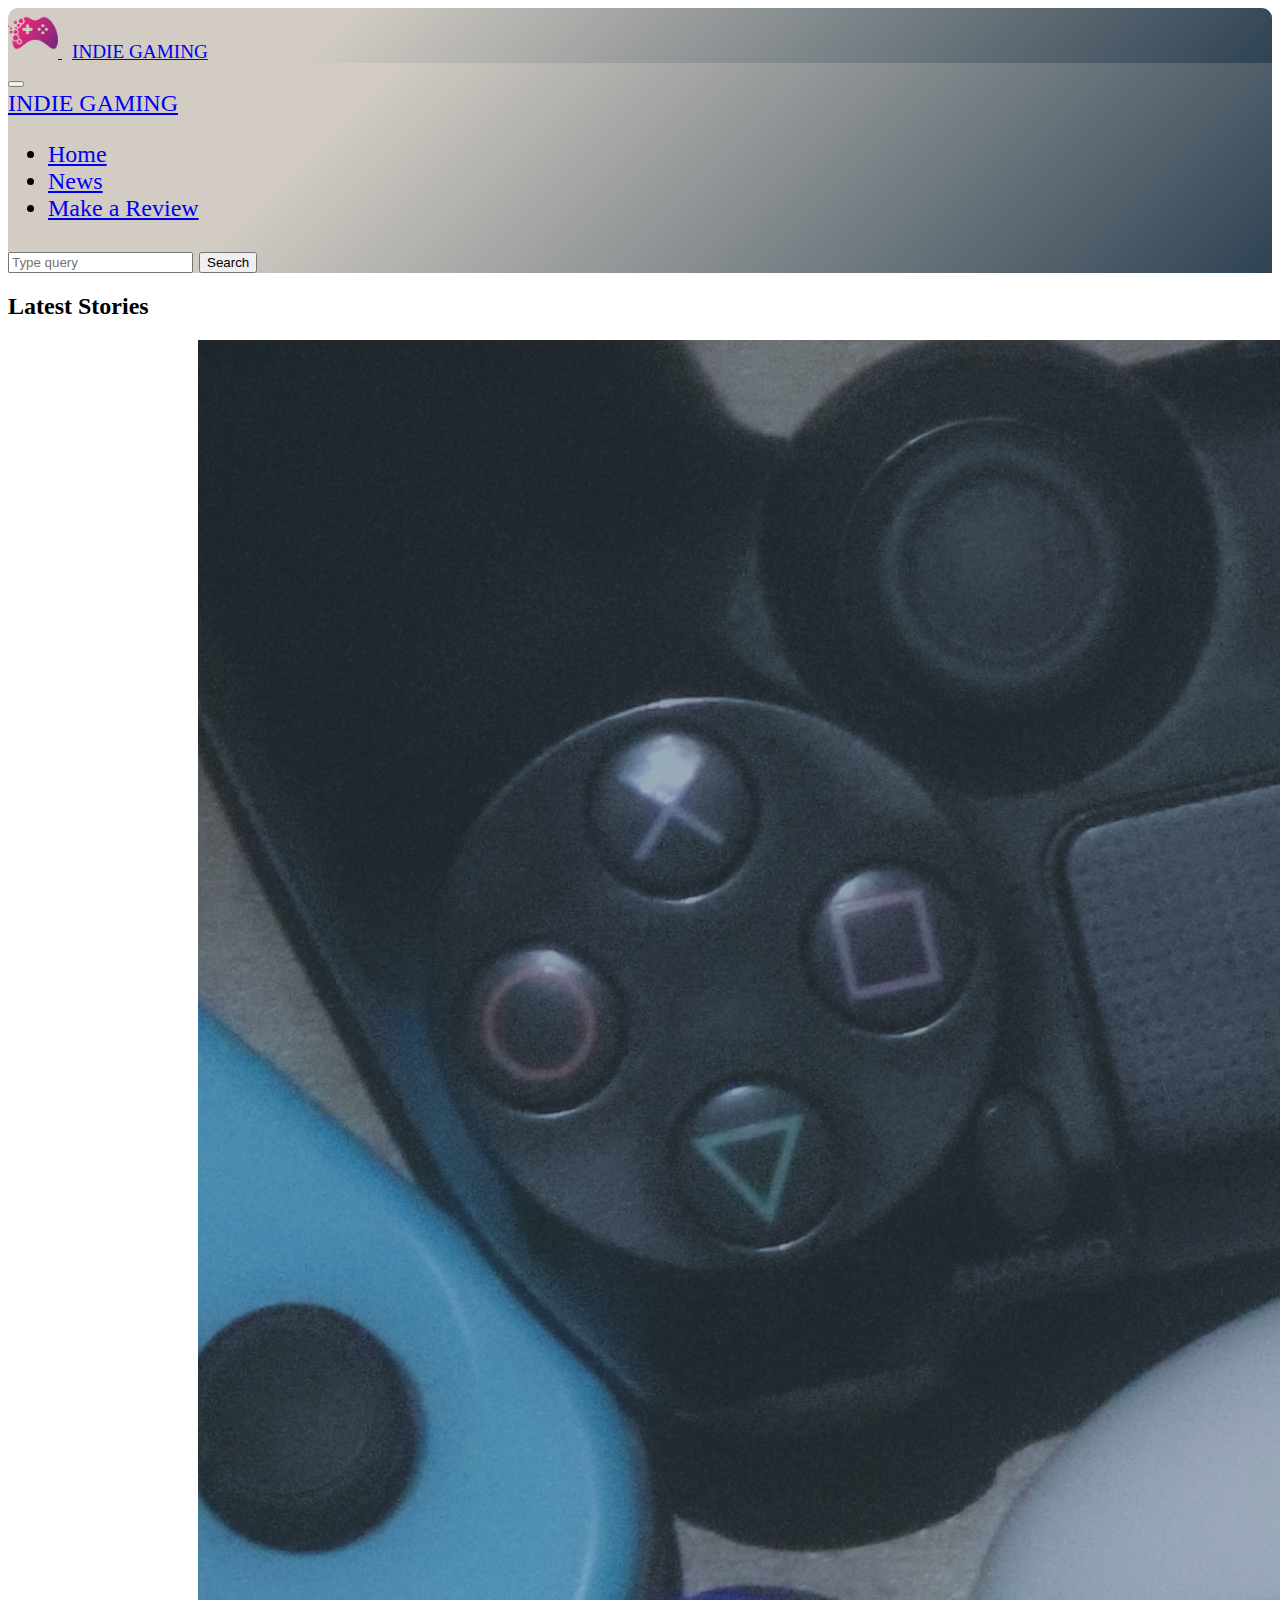
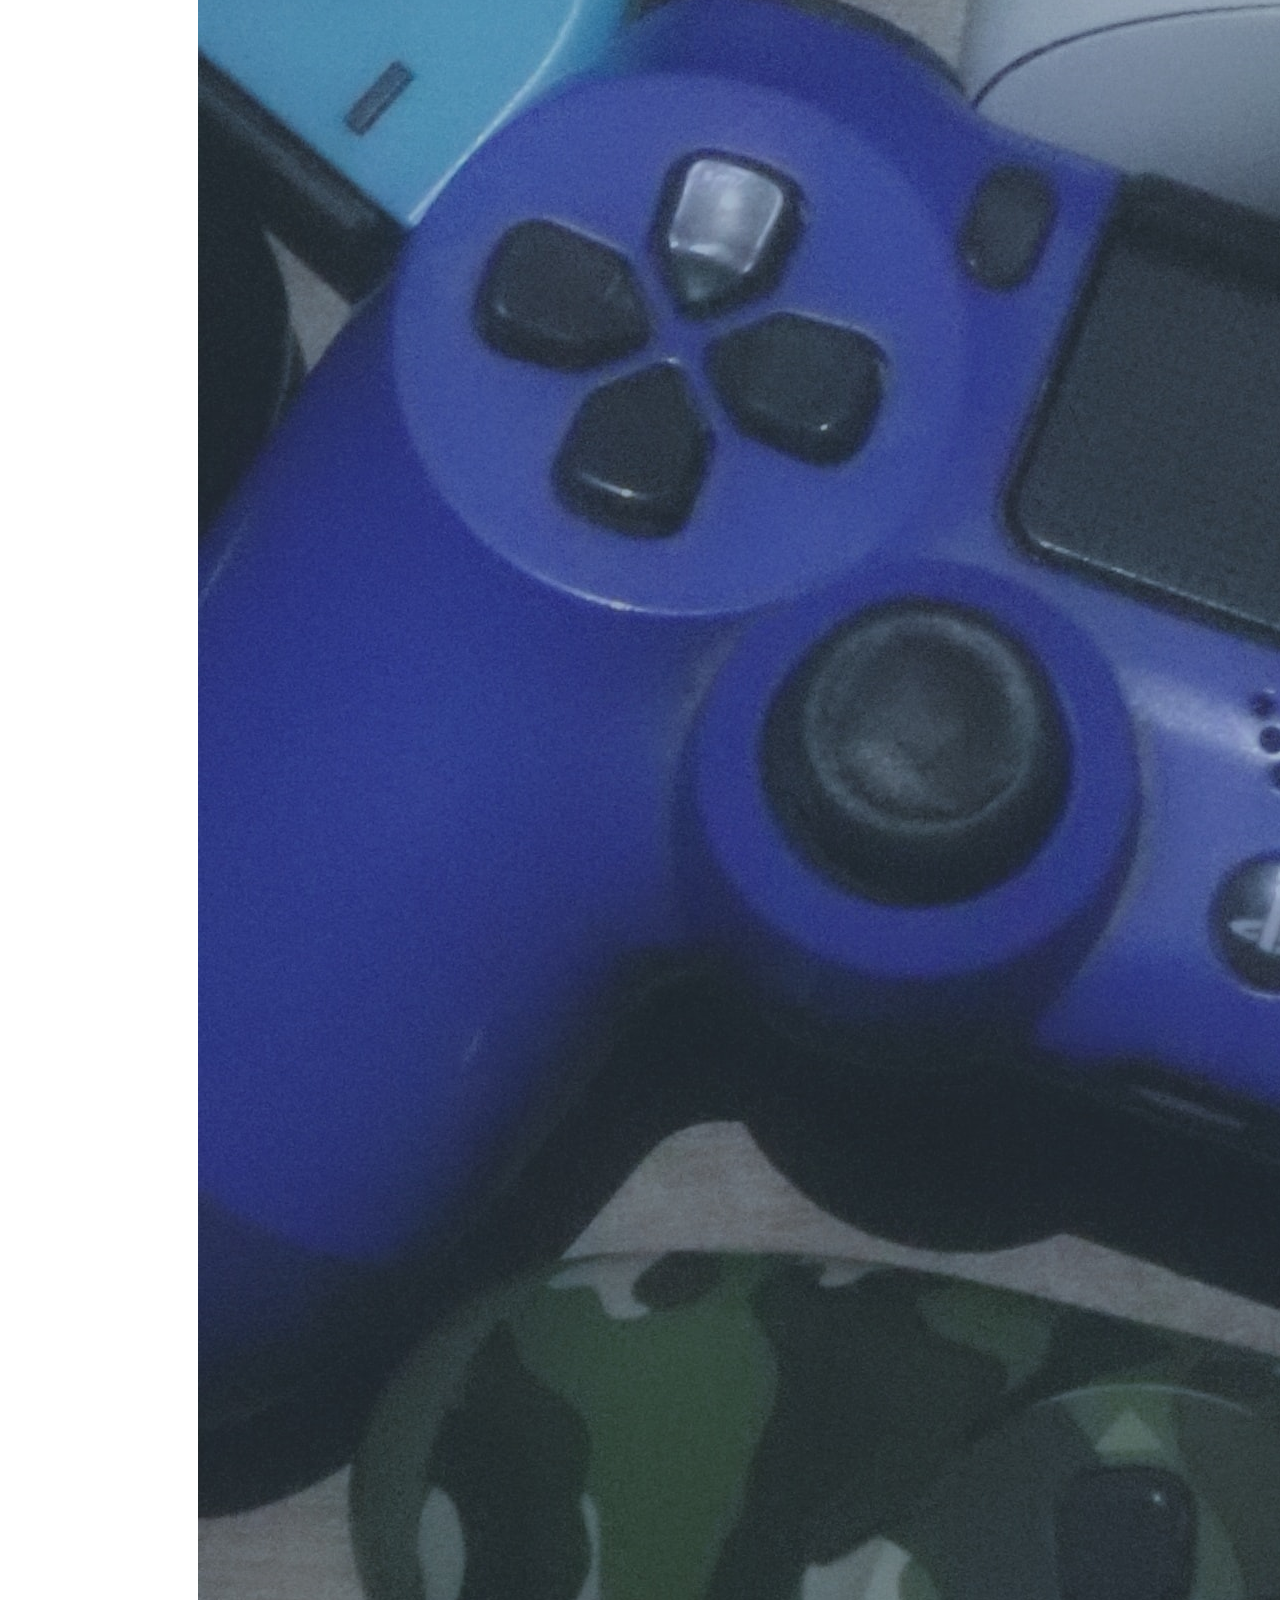
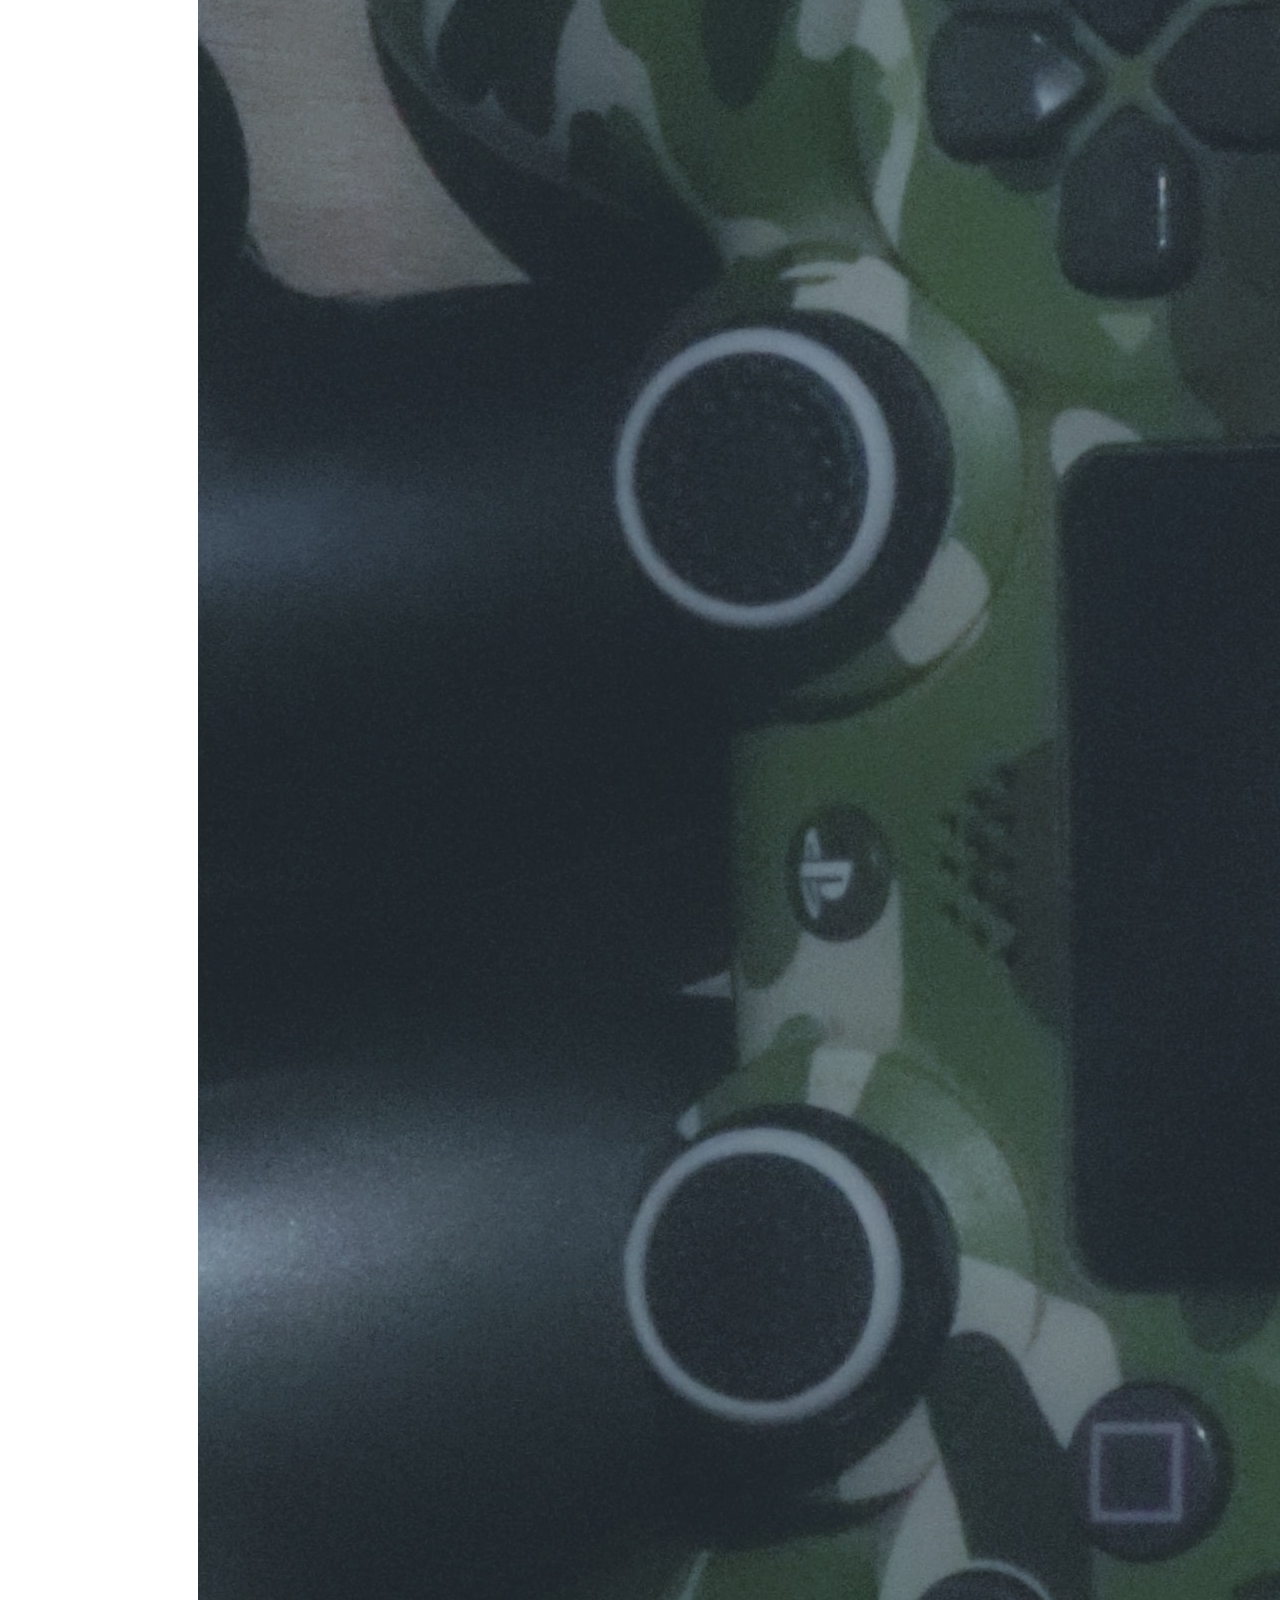
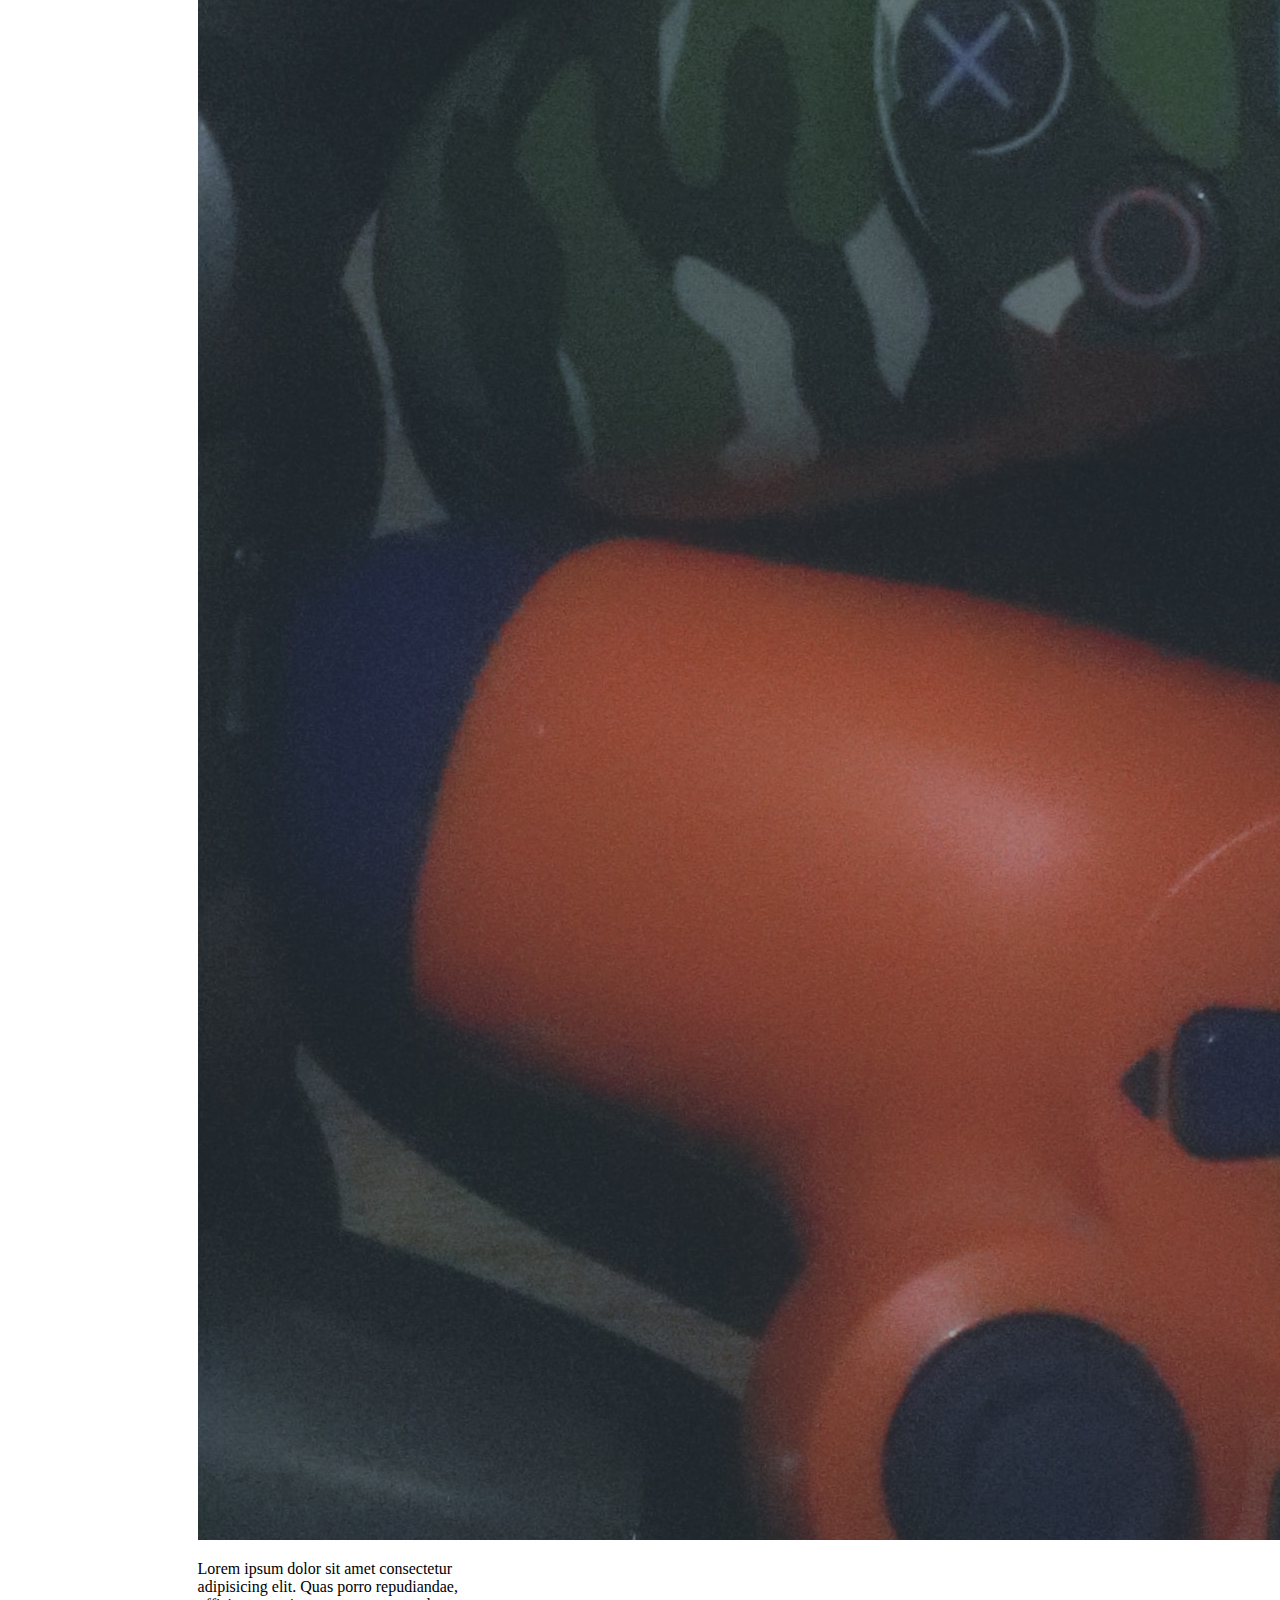
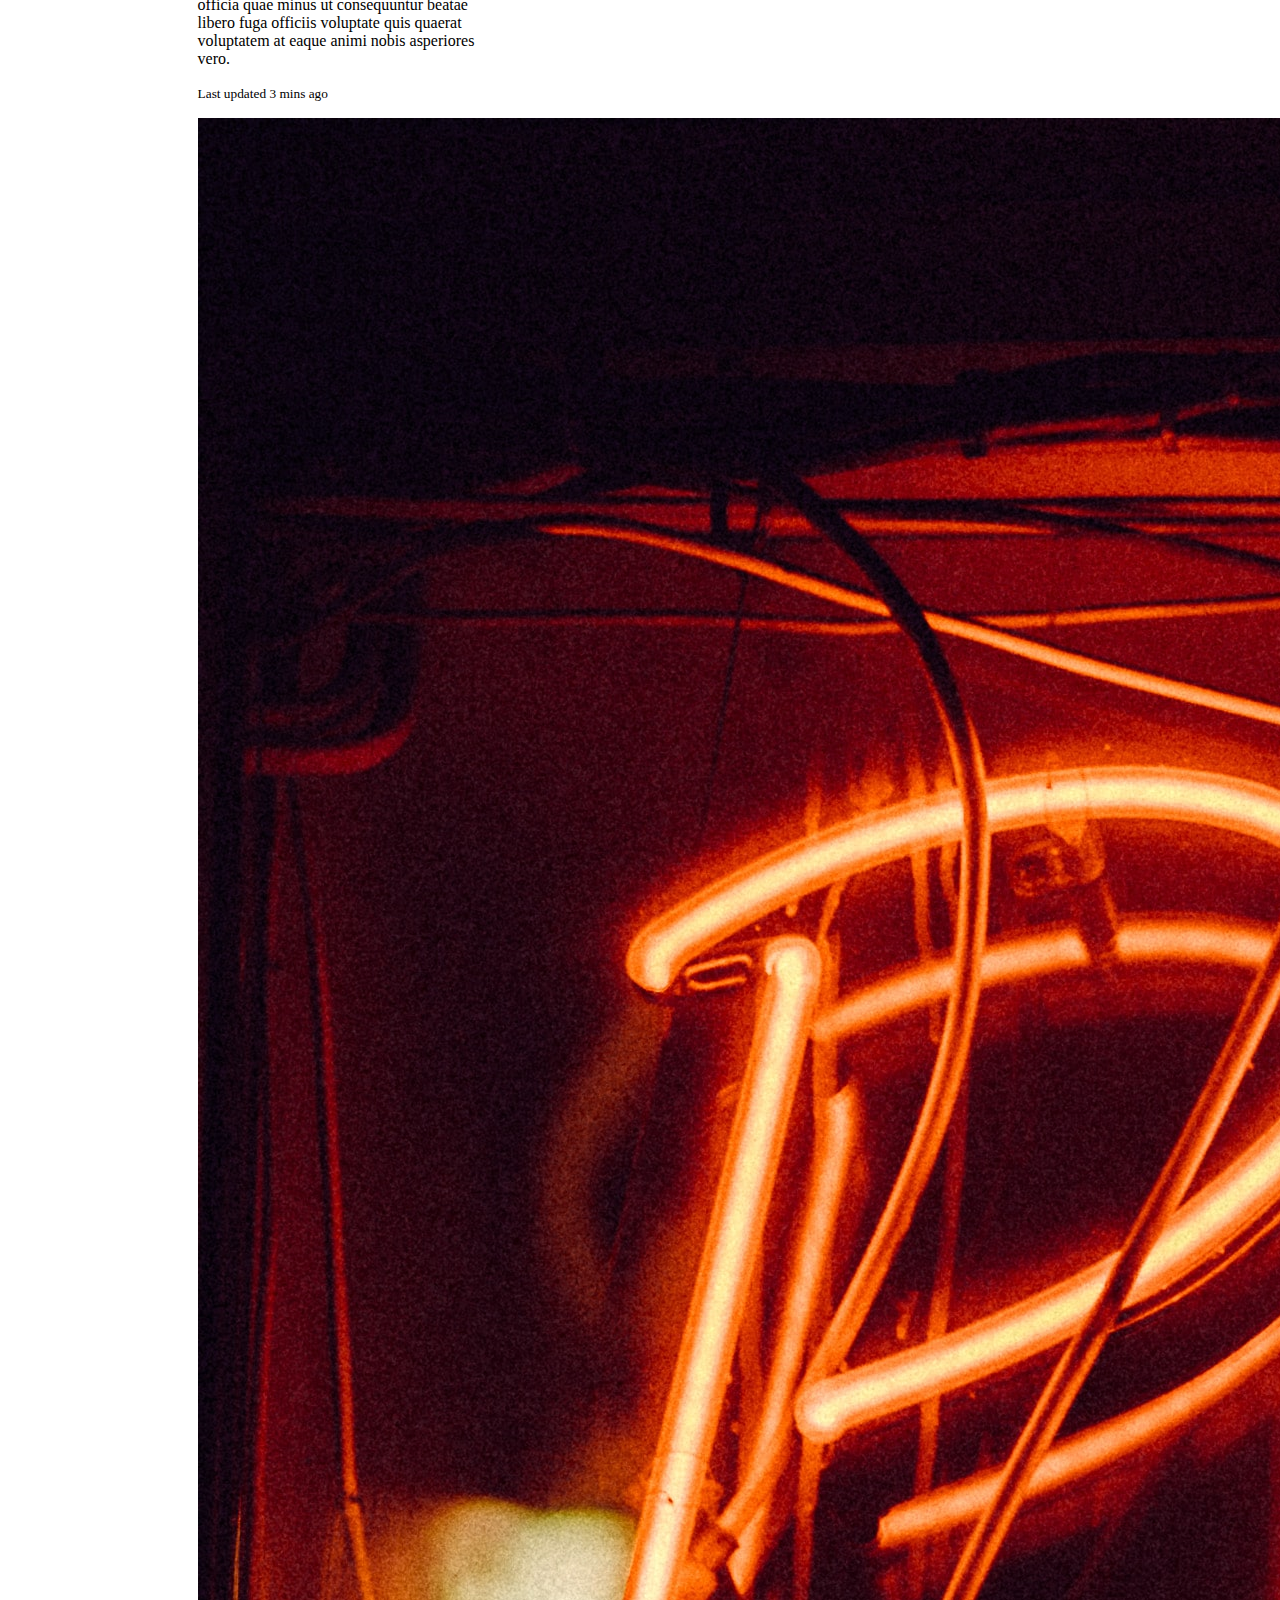
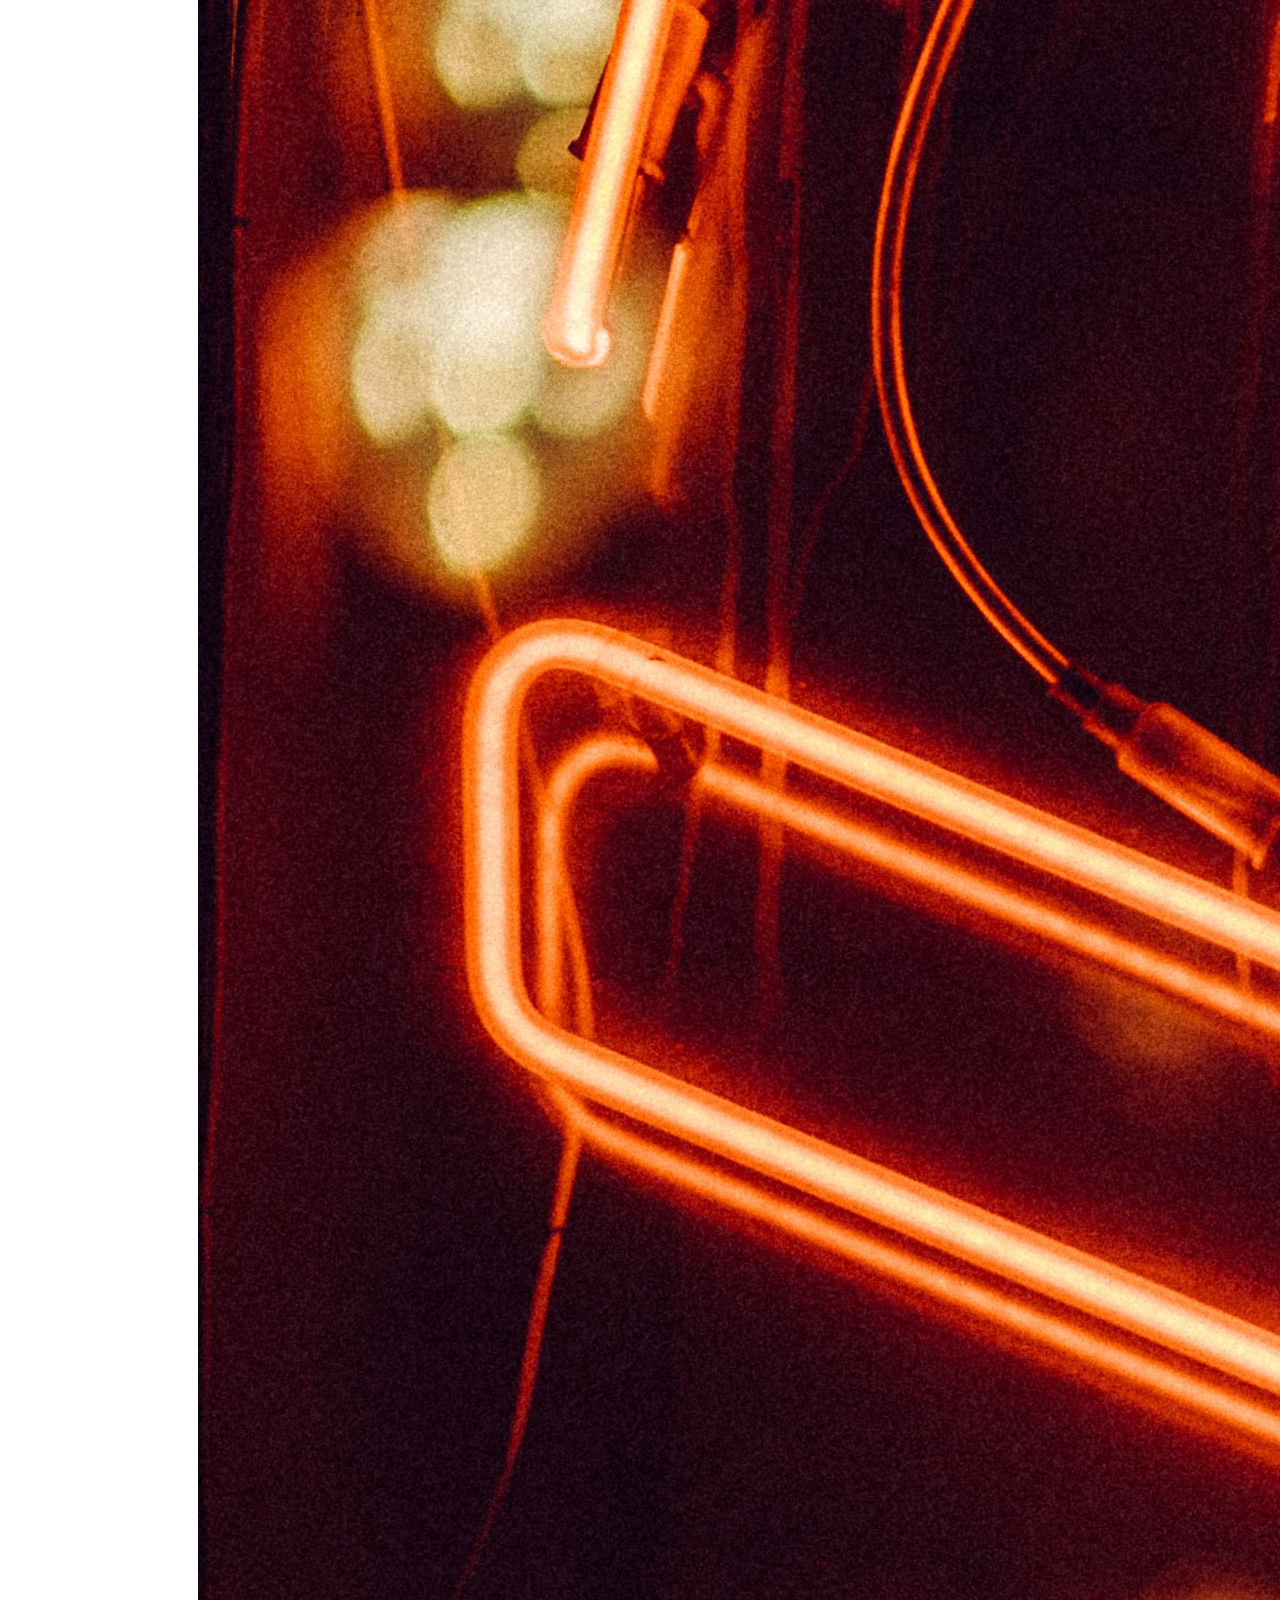
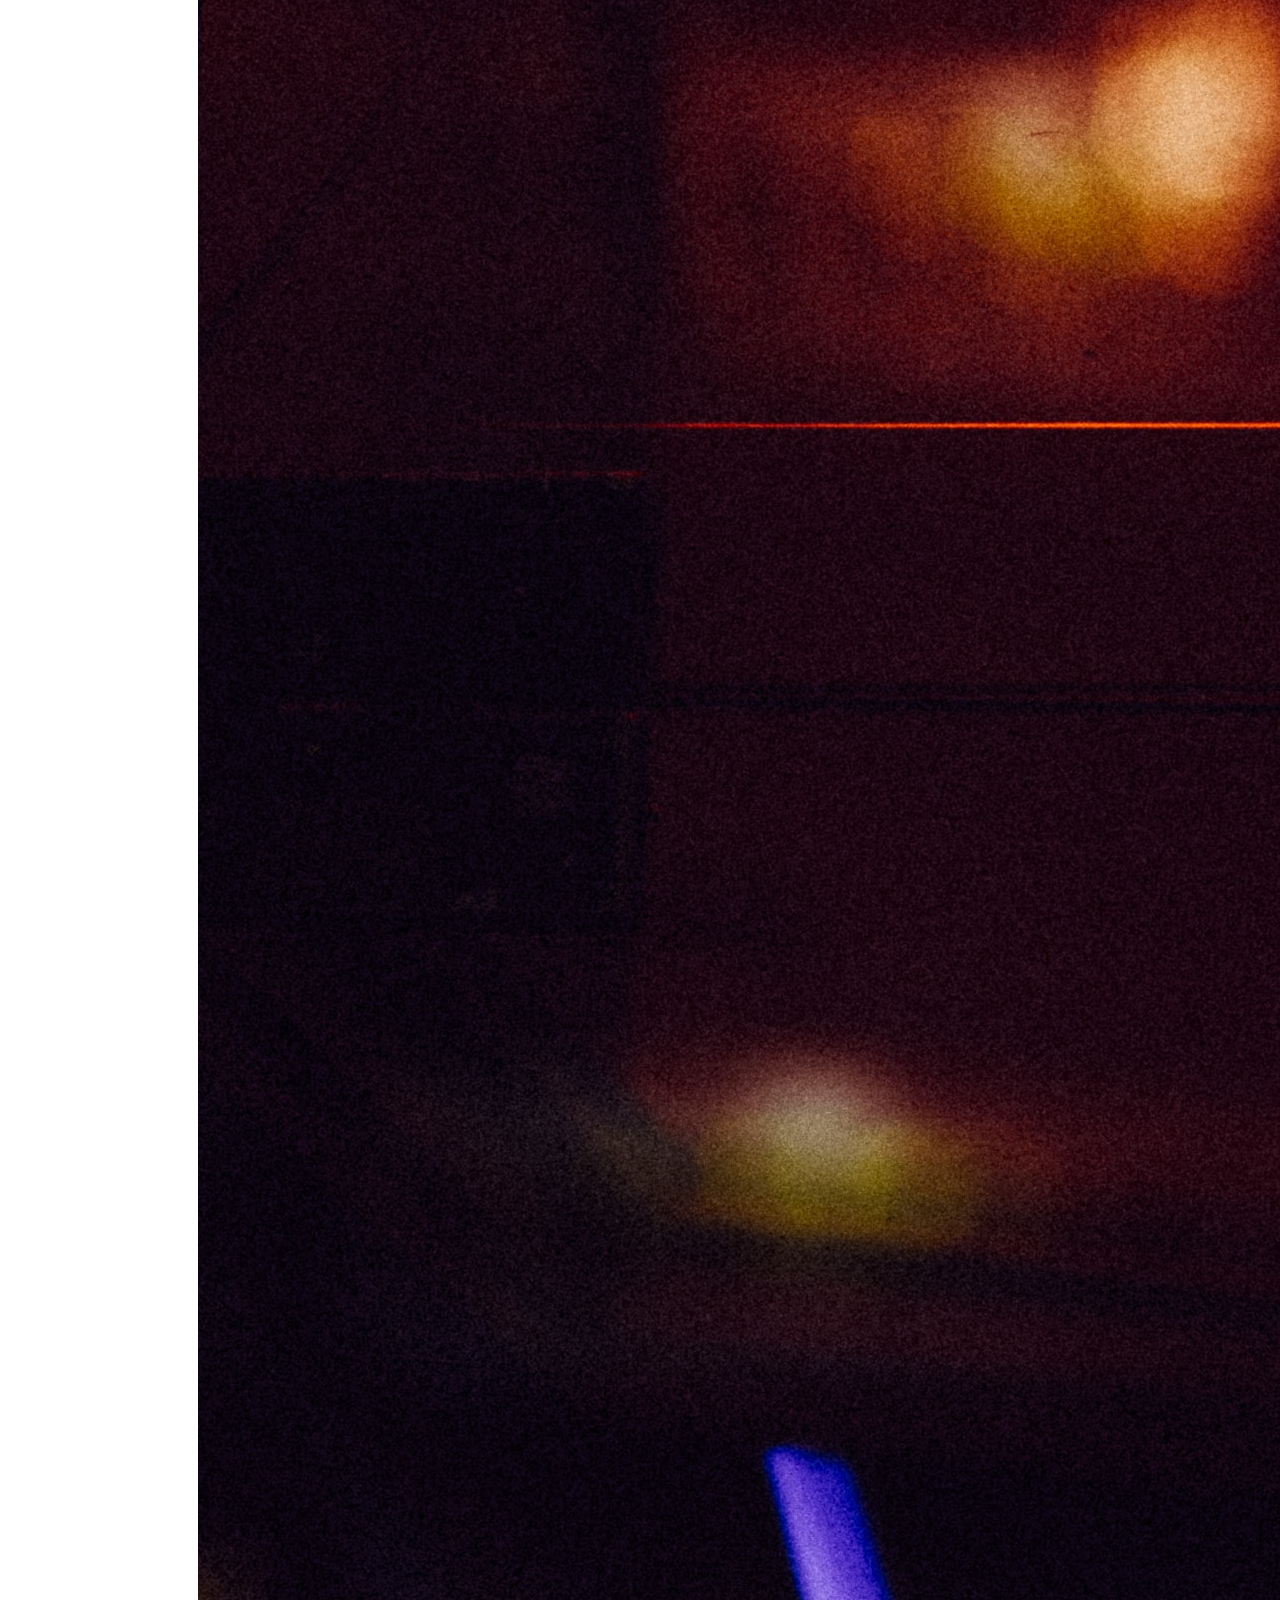
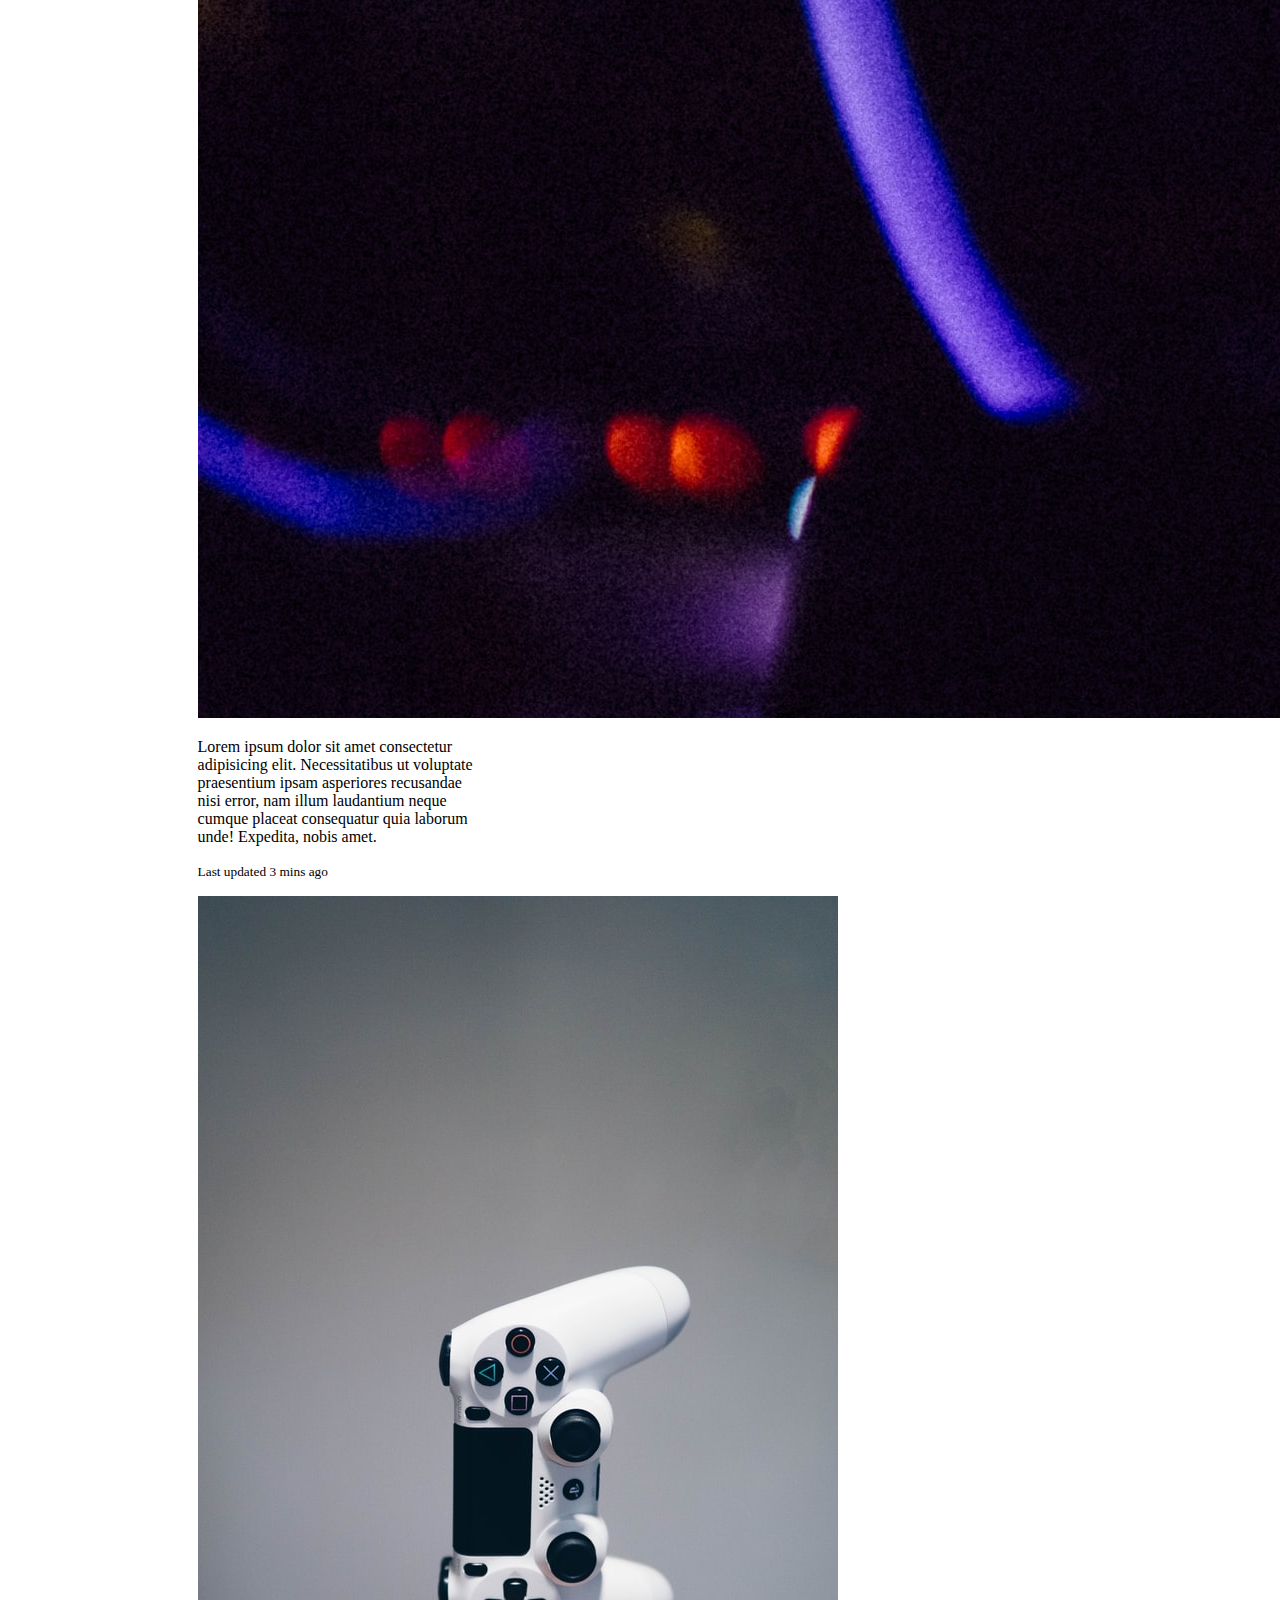
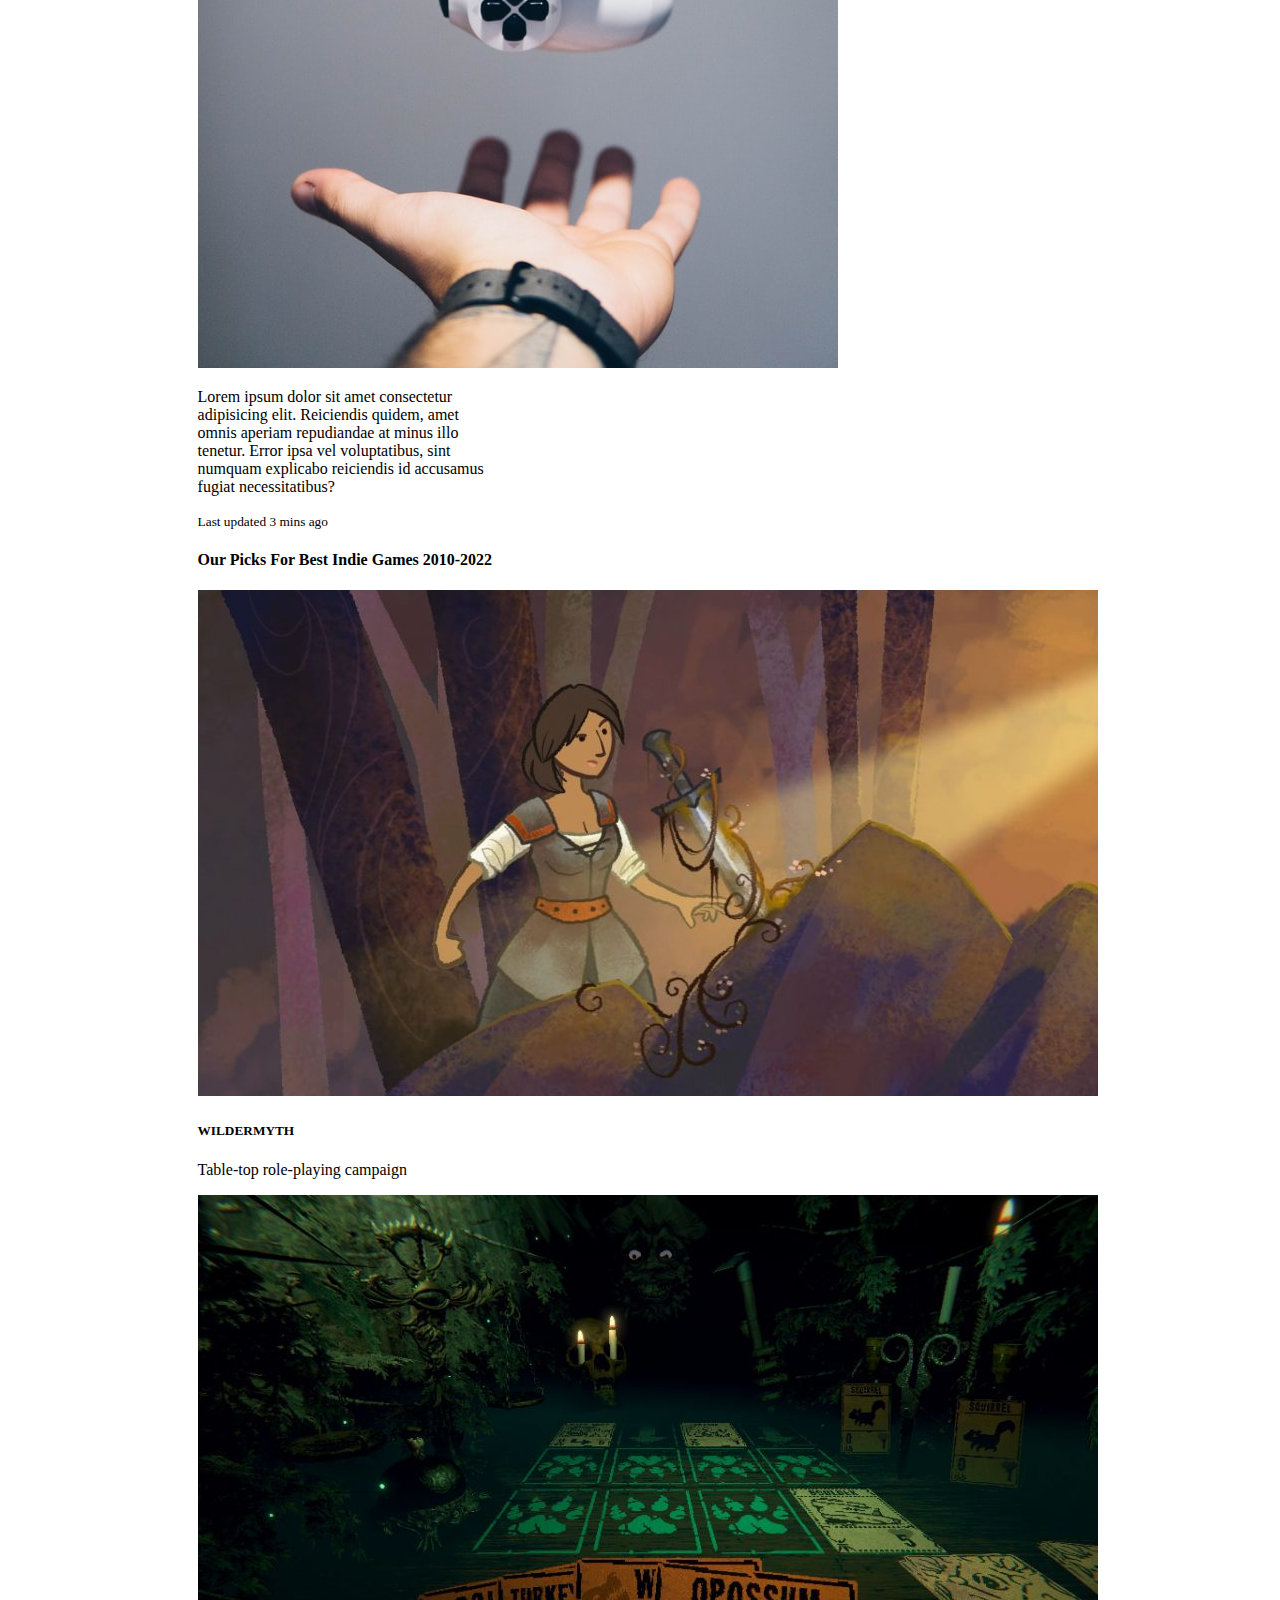
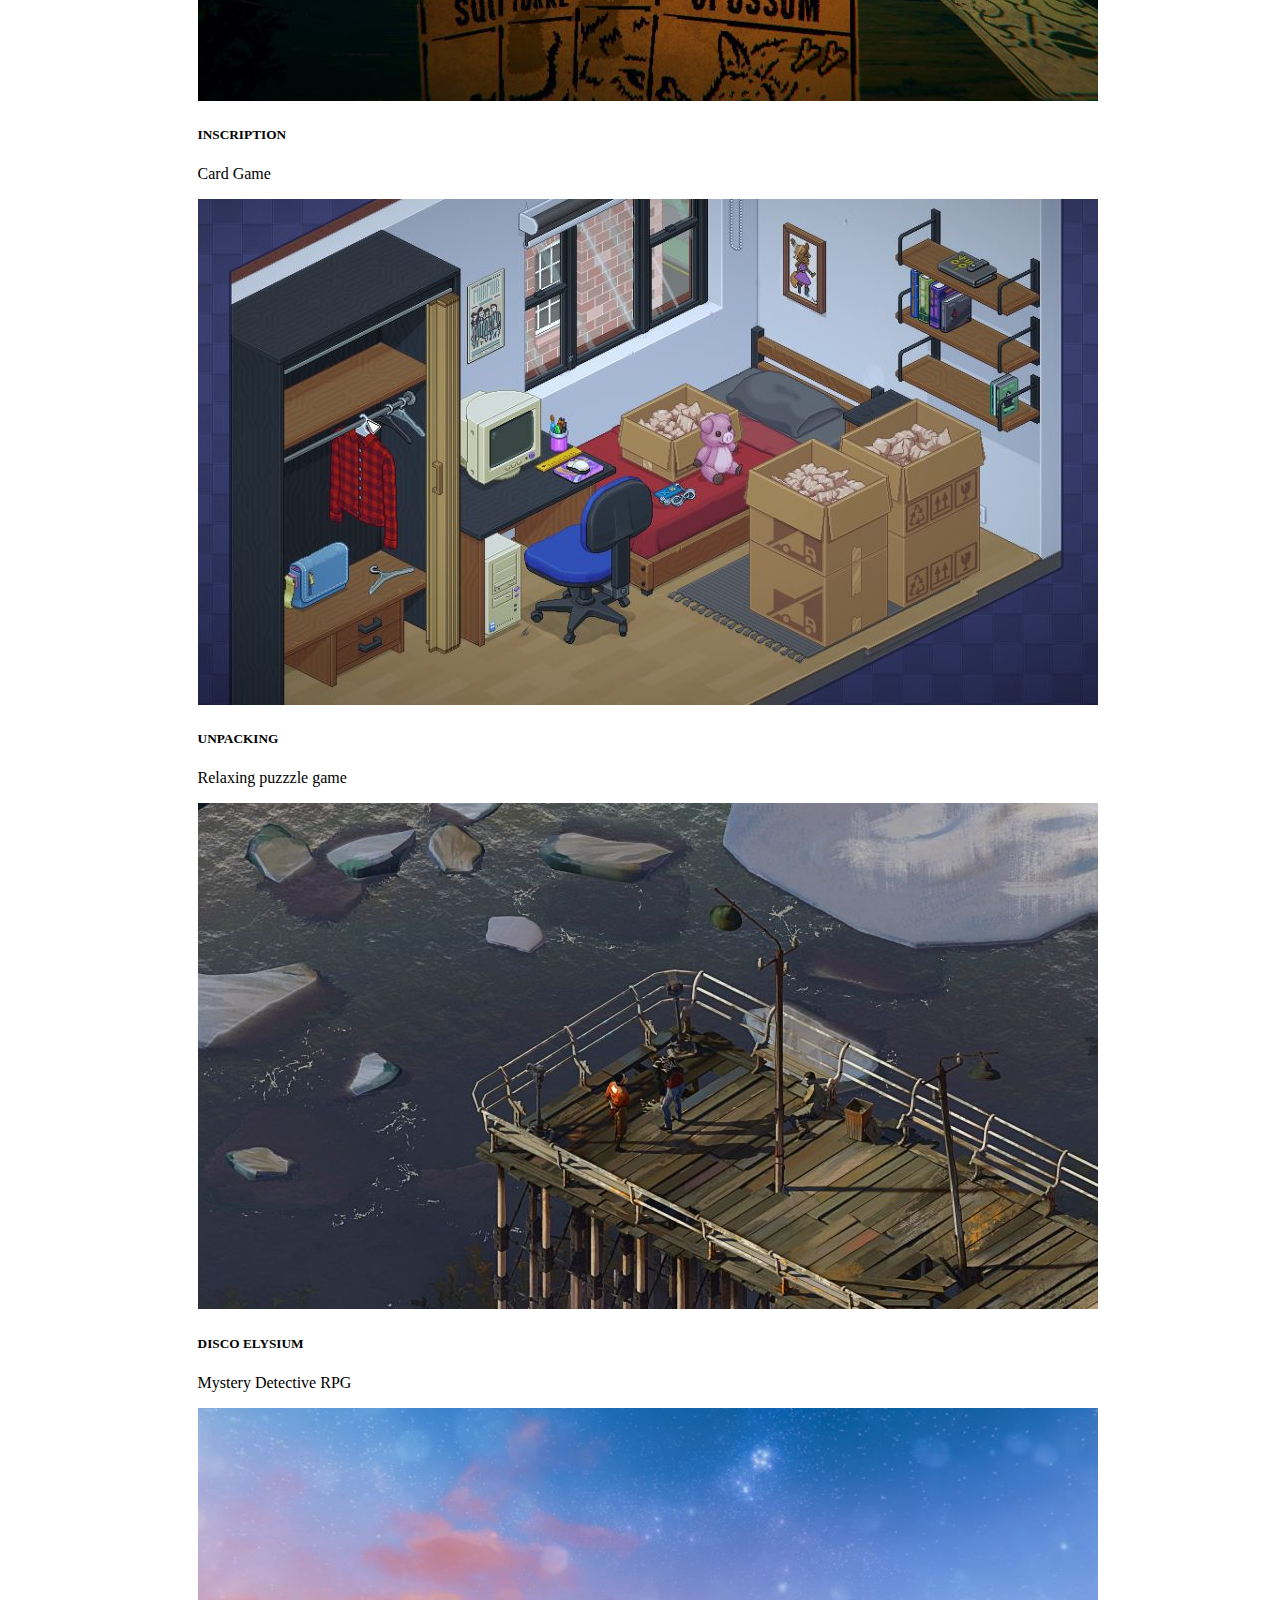
<file: index.html>
<!DOCTYPE html>
<html lang="en">
  <head>
    <meta charset="UTF-8" />
    <meta http-equiv="X-UA-Compatible" content="IE=edge" />
    <meta name="viewport" content="width=device-width, initial-scale=1.0" />
    <title>Blog page</title>
    <link
      href="https://cdn.jsdelivr.net/npm/bootstrap@5.2.0-beta1/dist/css/bootstrap.min.css"
      rel="stylesheet"
      integrity="sha384-0evHe/X+R7YkIZDRvuzKMRqM+OrBnVFBL6DOitfPri4tjfHxaWutUpFmBp4vmVor"
      crossorigin="anonymous"
    />
    <script
      src="https://cdn.jsdelivr.net/npm/bootstrap@5.2.0-beta1/dist/js/bootstrap.bundle.min.js"
      integrity="sha384-pprn3073KE6tl6bjs2QrFaJGz5/SUsLqktiwsUTF55Jfv3qYSDhgCecCxMW52nD2"
      crossorigin="anonymous"
    ></script>
    <link rel="stylesheet" href="custom.css" />
  </head>
  <body>
    <nav class="navbar bg-light colorGradient nav1">
      <div class="container-fluid">
        <a class="navbar-brand" href="#">
          <img
            src="img/logo.png"
            alt="game controller logo"
            width="50"
            height="50"
            class="d-inline-block align-text-top"
          />
          <span style="font-size: 120%; padding-left: 10px">INDIE GAMING</span>
        </a>
      </div>
    </nav>
    <!-- Navigation bar -->
    <nav
      class="navbar navbar-expand-lg navbar-light bg-light p-3 colorGradient"
    >
      <div class="container-fluid" style="font-size: 150%">
        <button
          class="navbar-toggler"
          type="button"
          data-mdb-toggle="collapse"
          data-mdb-target="#navbarTogglerDemo01"
          aria-controls="navbarTogglerDemo01"
          aria-expanded="false"
          aria-label="Toggle navigation"
        >
          <i class="fas fa-bars"></i>
        </button>
        <div class="collapse navbar-collapse" id="navbarTogglerDemo01">
          <a class="navbar-brand" href="#">INDIE GAMING</a>
          <ul class="navbar-nav me-auto mb-2 mb-lg-0">
            <li class="nav-item">
              <a class="nav-link active" aria-current="page" href="#">Home</a>
            </li>
            <li class="nav-item">
              <a class="nav-link" href="#">News</a>
            </li>
            <li class="nav-item">
              <a class="nav-link" href="review.html">Make a Review</a>
            </li>
          </ul>
          <form class="d-flex input-group w-auto">
            <input
              type="search"
              class="form-control"
              placeholder="Type query"
              aria-label="Search"
            />
            <button
              class="btn btn-outline-primary"
              type="button"
              data-mdb-ripple-color="dark"
            >
              Search
            </button>
          </form>
        </div>
      </div>
    </nav>
    <!-- /Navigation bar -->

    <h2 class="text-center">Latest Stories</h2>
    <div id="jello">
      <div class="container">
        <div class="row">
          <div class="col-sm">
            <div class="card" style="width: 18rem">
              <img src="img/1st.jpg" class="card-img-top" alt="..." />
              <div class="card-body">
                <p class="card-text">
                  Lorem ipsum dolor sit amet consectetur adipisicing elit. Quas
                  porro repudiandae, officia quae minus ut consequuntur beatae
                  libero fuga officiis voluptate quis quaerat voluptatem at
                  eaque animi nobis asperiores vero.
                </p>
                <p class="card-text">
                  <small class="text-muted">Last updated 3 mins ago</small>
                </p>
              </div>
            </div>
          </div>
          <div class="col-sm">
            <div class="card" style="width: 18rem">
              <img src="img/2nd.jpg" class="card-img-top" alt="..." />
              <div class="card-body">
                <p class="card-text">
                  Lorem ipsum dolor sit amet consectetur adipisicing elit.
                  Necessitatibus ut voluptate praesentium ipsam asperiores
                  recusandae nisi error, nam illum laudantium neque cumque
                  placeat consequatur quia laborum unde! Expedita, nobis amet.
                </p>
                <p class="card-text">
                  <small class="text-muted">Last updated 3 mins ago</small>
                </p>
              </div>
            </div>
          </div>
          <div class="col-sm">
            <div class="card" style="width: 18rem">
              <img src="img/3rd.jpg" class="card-img-top" alt="..." />
              <div class="card-body">
                <p class="card-text">
                  Lorem ipsum dolor sit amet consectetur adipisicing elit.
                  Reiciendis quidem, amet omnis aperiam repudiandae at minus
                  illo tenetur. Error ipsa vel voluptatibus, sint numquam
                  explicabo reiciendis id accusamus fugiat necessitatibus?
                </p>
                <p class="card-text">
                  <small class="text-muted">Last updated 3 mins ago</small>
                </p>
              </div>
            </div>
          </div>
        </div>
      </div>

      <!-- /awards -->
      <h4 class="text-center display-4 pt-5">
        Our Picks For Best Indie Games 2010-2022
      </h4>
      <div class="row row-cols-1 row-cols-md-3 g-4">
        <div class="col-lg-3">
          <div class="card">
            <img
              src="img/indie1.jpg"
              class="card-img-top"
              alt="WILDERMYTH img"
            />
            <div class="card-body">
              <h5 class="card-title"><strong>WILDERMYTH</strong></h5>
              <p class="card-text">Table-top role-playing campaign</p>
            </div>
          </div>
        </div>
        <div class="col-lg-3">
          <div class="card">
            <img
              src="img/indie2.jpg"
              class="card-img-top"
              alt="INSCRIPTION img"
            />
            <div class="card-body">
              <h5 class="card-title"><strong>INSCRIPTION</strong></h5>
              <p class="card-text">Card Game</p>
            </div>
          </div>
        </div>
        <div class="col-lg-3">
          <div class="card">
            <img
              src="img/indie3.jpg"
              class="card-img-top"
              alt="UNPACKING img"
            />
            <div class="card-body">
              <h5 class="card-title"><strong>UNPACKING</strong></h5>
              <p class="card-text">Relaxing puzzzle game</p>
            </div>
          </div>
        </div>
        <div class="col-lg-3">
          <div class="card">
            <img
              src="img/indie4.jpg"
              class="card-img-top"
              alt="DISCO ELYSIUM img"
            />
            <div class="card-body">
              <h5 class="card-title"><strong>DISCO ELYSIUM</strong></h5>
              <p class="card-text">Mystery Detective RPG</p>
            </div>
          </div>
        </div>
        <div class="col-lg-3">
          <div class="card">
            <img src="img/indie5.jpg" class="card-img-top" alt="VALHEIM img" />
            <div class="card-body">
              <h5 class="card-title"><strong>VALHEIM</strong></h5>
              <p class="card-text">Surcival Co-op game</p>
            </div>
          </div>
        </div>
        <div class="col-lg-3">
          <div class="card">
            <img
              src="img/indie6.jpg"
              class="card-img-top"
              alt="DEATH'S DOOR img"
            />
            <div class="card-body">
              <h5 class="card-title"><strong>DEATH'S DOOR</strong></h5>
              <p class="card-text">Action Adventure Game</p>
            </div>
          </div>
        </div>
        <div class="col-lg-3">
          <div class="card">
            <img src="img/indie7.jpg" class="card-img-top" alt="AMONG US img" />
            <div class="card-body">
              <h5 class="card-title"><strong>AMONG US</strong></h5>
              <p class="card-text">Mystery Multiplayer Game</p>
            </div>
          </div>
        </div>
        <div class="col-lg-3">
          <div class="card">
            <img src="img/indie8.jpg" class="card-img-top" alt="HADES img" />
            <div class="card-body">
              <h5 class="card-title"><strong>HADES</strong></h5>
              <p class="card-text">Multiplayer Action RPG</p>
            </div>
          </div>
        </div>
      </div>
      <!-- /awards -->
    </div>
    <!-- footer -->
    <footer class="colorGradient">
      <p class="text-center">&copy;Indie Gaming 2022</p>
    </footer>
    <!-- /footer -->
  </body>
</html>
</file>
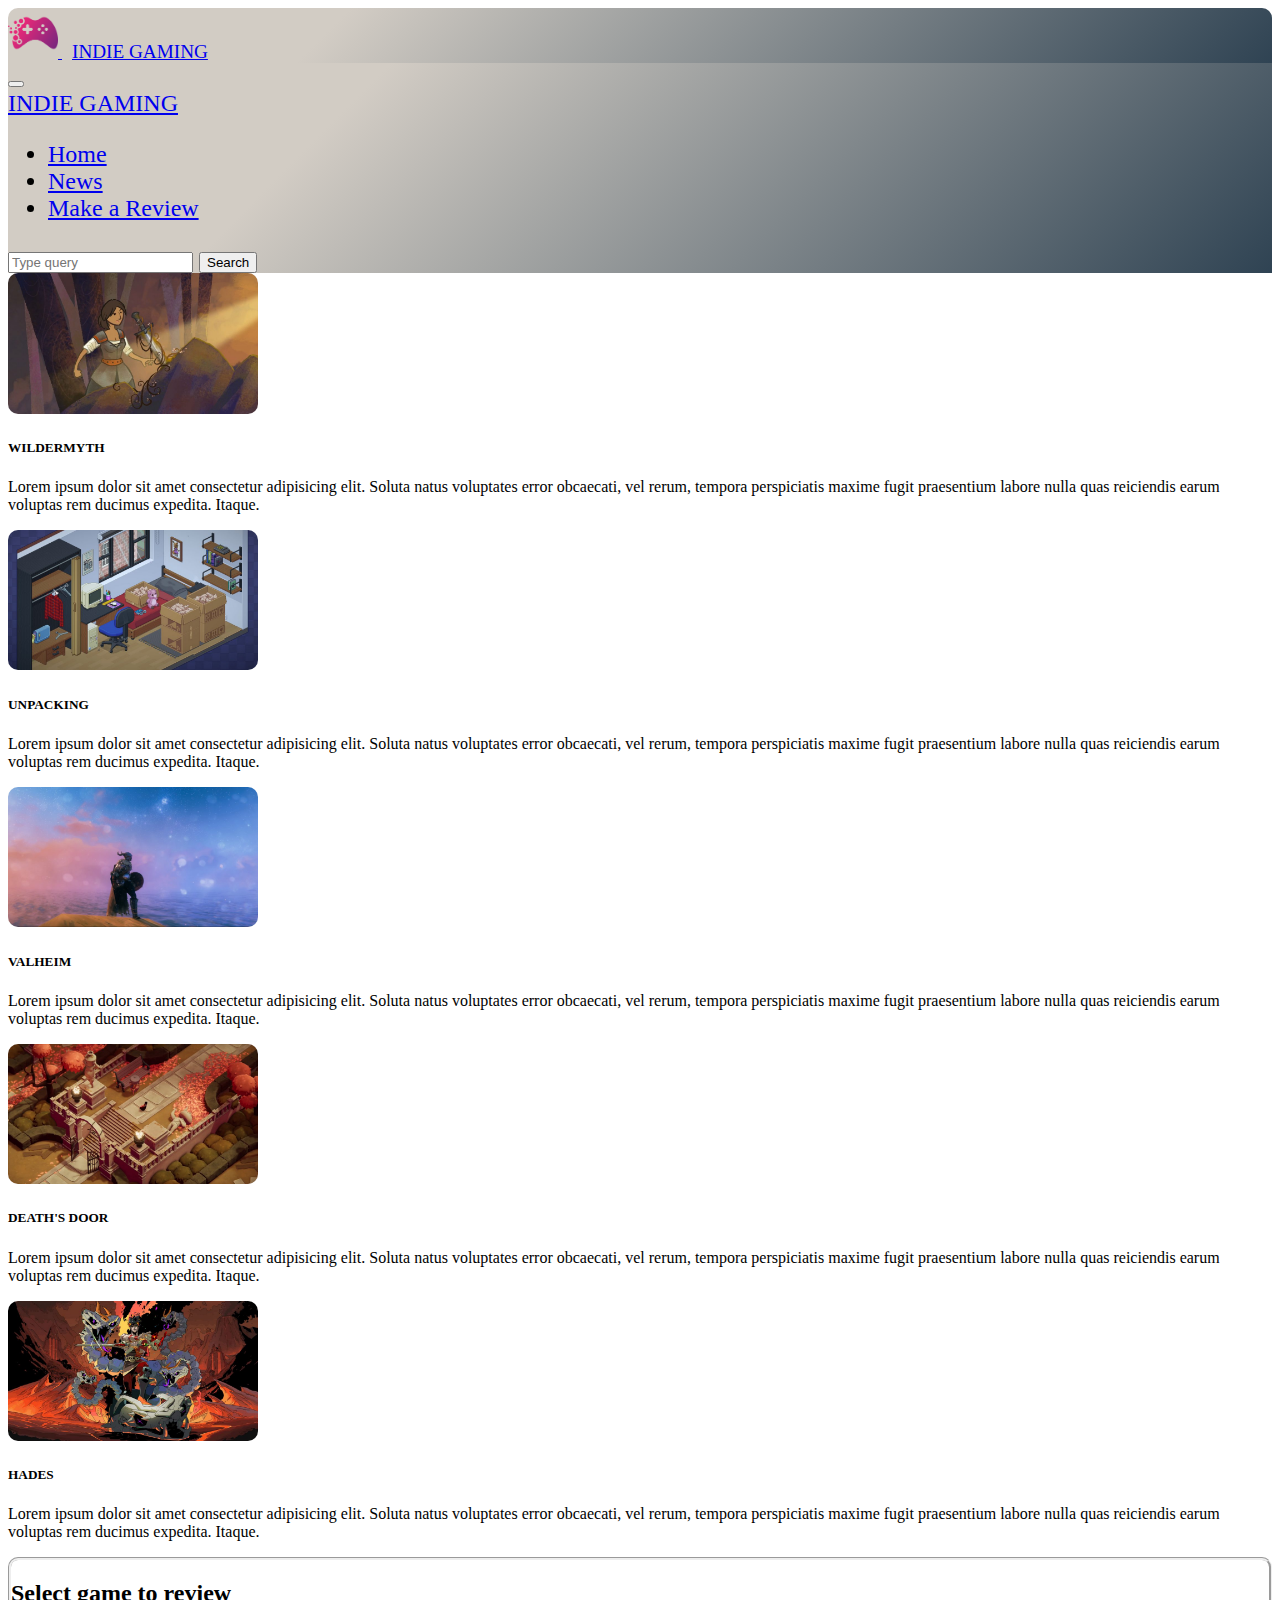
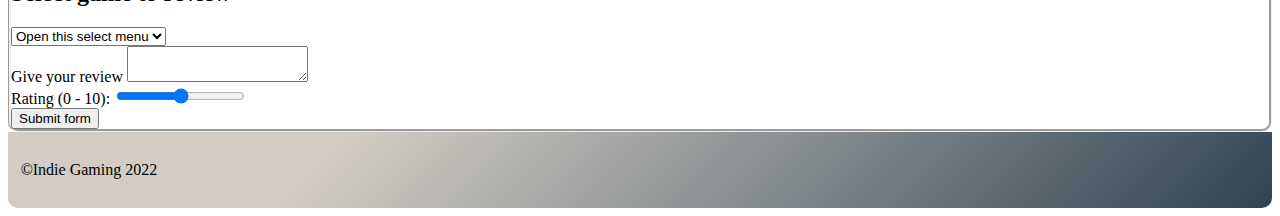
<file: review.html>
<!DOCTYPE html>
<html lang="en">
  <head>
    <meta charset="UTF-8" />
    <meta http-equiv="X-UA-Compatible" content="IE=edge" />
    <meta name="viewport" content="width=device-width, initial-scale=1.0" />
    <title>Review</title>
    <link
      href="https://cdn.jsdelivr.net/npm/bootstrap@5.2.0-beta1/dist/css/bootstrap.min.css"
      rel="stylesheet"
      integrity="sha384-0evHe/X+R7YkIZDRvuzKMRqM+OrBnVFBL6DOitfPri4tjfHxaWutUpFmBp4vmVor"
      crossorigin="anonymous"
    />
    <script
      src="https://cdn.jsdelivr.net/npm/bootstrap@5.2.0-beta1/dist/js/bootstrap.bundle.min.js"
      integrity="sha384-pprn3073KE6tl6bjs2QrFaJGz5/SUsLqktiwsUTF55Jfv3qYSDhgCecCxMW52nD2"
      crossorigin="anonymous"
    ></script>
    <link rel="stylesheet" href="custom.css" />
  </head>
  <body>
    <nav class="navbar bg-light colorGradient nav1">
      <div class="container-fluid">
        <a class="navbar-brand" href="#">
          <img
            src="img/logo.png"
            alt="game controller logo"
            width="50"
            height="50"
            class="d-inline-block align-text-top"
          />
          <span style="font-size: 120%; padding-left: 10px">INDIE GAMING</span>
        </a>
      </div>
    </nav>
    <!-- Navigation bar -->
    <nav
      class="navbar navbar-expand-lg navbar-light bg-light p-3 colorGradient"
    >
      <div class="container-fluid" style="font-size: 150%">
        <button
          class="navbar-toggler"
          type="button"
          data-mdb-toggle="collapse"
          data-mdb-target="#navbarTogglerDemo01"
          aria-controls="navbarTogglerDemo01"
          aria-expanded="false"
          aria-label="Toggle navigation"
        >
          <i class="fas fa-bars"></i>
        </button>
        <div class="collapse navbar-collapse" id="navbarTogglerDemo01">
          <a class="navbar-brand" href="#">INDIE GAMING</a>
          <ul class="navbar-nav me-auto mb-2 mb-lg-0">
            <li class="nav-item">
              <a class="nav-link" aria-current="page" href="index.html">Home</a>
            </li>
            <li class="nav-item">
              <a class="nav-link" href="index.html#jello">News</a>
            </li>
            <li class="nav-item">
              <a class="nav-link active" href="#">Make a Review</a>
            </li>
          </ul>
          <form class="d-flex input-group w-auto">
            <input
              type="search"
              class="form-control"
              placeholder="Type query"
              aria-label="Search"
            />
            <button
              class="btn btn-outline-primary"
              type="button"
              data-mdb-ripple-color="dark"
            >
              Search
            </button>
          </form>
        </div>
      </div>
    </nav>
    <!-- /Navigation bar -->

    <div class="container mt-5">
      <div class="row">
        <div class="vstack gap-2 col-md-5 mx-auto">
          <div type="button" class="container">
            <div class="row">
              <div class="col-3">
                <img
                  class="reviewImg"
                  src="img/indie1.jpg"
                  alt="WILDERMYTH img"
                  width="250px"
                />
              </div>
              <div class="col-8">
                <h5 class="card-title"><strong>WILDERMYTH</strong></h5>
                <p>
                  Lorem ipsum dolor sit amet consectetur adipisicing elit.
                  Soluta natus voluptates error obcaecati, vel rerum, tempora
                  perspiciatis maxime fugit praesentium labore nulla quas
                  reiciendis earum voluptas rem ducimus expedita. Itaque.
                </p>
              </div>
            </div>
          </div>

          <div class="container">
            <div class="row">
              <div class="col-3">
                <img
                  class="reviewImg"
                  src="img/indie3.jpg"
                  alt="UNPACKING img"
                  width="250px"
                />
              </div>
              <div class="col-8">
                <h5 class="card-title"><strong>UNPACKING</strong></h5>
                <p>
                  Lorem ipsum dolor sit amet consectetur adipisicing elit.
                  Soluta natus voluptates error obcaecati, vel rerum, tempora
                  perspiciatis maxime fugit praesentium labore nulla quas
                  reiciendis earum voluptas rem ducimus expedita. Itaque.
                </p>
              </div>
            </div>
          </div>

          <div class="container">
            <div class="row">
              <div class="col-3">
                <img
                  class="reviewImg"
                  src="img/indie5.jpg"
                  alt="VALHEIM img"
                  width="250px"
                />
              </div>
              <div class="col-8">
                <h5 class="card-title"><strong>VALHEIM</strong></h5>
                <p>
                  Lorem ipsum dolor sit amet consectetur adipisicing elit.
                  Soluta natus voluptates error obcaecati, vel rerum, tempora
                  perspiciatis maxime fugit praesentium labore nulla quas
                  reiciendis earum voluptas rem ducimus expedita. Itaque.
                </p>
              </div>
            </div>
          </div>

          <div class="container">
            <div class="row">
              <div class="col-3">
                <img
                  class="reviewImg"
                  src="img/indie6.jpg"
                  alt="DEATH'S DOOR img"
                  width="250px"
                />
              </div>
              <div class="col-8">
                <h5 class="card-title"><strong>DEATH'S DOOR</strong></h5>
                <p>
                  Lorem ipsum dolor sit amet consectetur adipisicing elit.
                  Soluta natus voluptates error obcaecati, vel rerum, tempora
                  perspiciatis maxime fugit praesentium labore nulla quas
                  reiciendis earum voluptas rem ducimus expedita. Itaque.
                </p>
              </div>
            </div>
          </div>

          <div class="container">
            <div class="row">
              <div class="col-3">
                <img
                  class="reviewImg"
                  src="img/indie8.jpg"
                  alt="HADES img"
                  width="250px"
                />
              </div>
              <div class="col-8">
                <h5 class="card-title"><strong>HADES</strong></h5>
                <p>
                  Lorem ipsum dolor sit amet consectetur adipisicing elit.
                  Soluta natus voluptates error obcaecati, vel rerum, tempora
                  perspiciatis maxime fugit praesentium labore nulla quas
                  reiciendis earum voluptas rem ducimus expedita. Itaque.
                </p>
              </div>
            </div>
          </div>
        </div>
      </div>
    </div>

    <!-- form -->
    <div class="container my-5">
      <div class="row">
        <div class="col-2"></div>
        <div class="col formDiv">
          <form class="my-5" method="post">
            <h2>Select game to review</h2>

            <div class="mb-3">
              <select
                class="form-select mb-3 display-5"
                aria-label="Default select example"
              >
                <option selected>Open this select menu</option>
                <option value="WILDERMYTH">WILDERMYTH</option>
                <option value="UNPACKING">UNPACKING</option>
                <option value="VALHEIM">VALHEIM</option>
                <option value="DEATH'S DOOR">DEATH'S DOOR</option>
                <option value="HADES">HADES</option>
              </select>
            </div>

            <div class="mb-3">
              <label for="exampleFormControlTextarea1" class="form-label"
                >Give your review</label
              >
              <textarea
                class="form-control"
                id="exampleFormControlTextarea1"
                rows="2"
              ></textarea>
            </div>
            <div class="mb-3">
              <label for="customRange3" class="form-label"
                >Rating (0 - 10):
              </label>
              <input
                class="form-range"
                type="range"
                step="0.5"
                id="customRange3"
                min="0"
                max="10"
                oninput="this.nextElementSibling.value = this.value"
              />
              <output></output>
            </div>
            <div class="col-12">
              <button class="btn btn-primary" type="submit">Submit form</button>
            </div>
          </form>
        </div>
        <div class="col-2"></div>
      </div>
    </div>
    <!-- /form -->

    <!-- disqus -->

    <div id="disqus_thread" class="disqus"></div>
    <script>
      /**
       *  RECOMMENDED CONFIGURATION VARIABLES: EDIT AND UNCOMMENT THE SECTION BELOW TO INSERT DYNAMIC VALUES FROM YOUR PLATFORM OR CMS.
       *  LEARN WHY DEFINING THESE VARIABLES IS IMPORTANT: https://disqus.com/admin/universalcode/#configuration-variables    */

      var disqus_config = function () {
        this.page.url = PAGE_URL; // Replace PAGE_URL with your page's canonical URL variable
        this.page.identifier = PAGE_IDENTIFIER; // Replace PAGE_IDENTIFIER with your page's unique identifier variable
      };

      (function () {
        // DON'T EDIT BELOW THIS LINE
        var d = document,
          s = d.createElement('script');
        s.src = 'https://gamesite-3.disqus.com/embed.js';
        s.setAttribute('data-timestamp', +new Date());
        (d.head || d.body).appendChild(s);
      })();
    </script>
    <noscript
      >Please enable JavaScript to view the
      <a href="https://disqus.com/?ref_noscript"
        >comments powered by Disqus.</a
      ></noscript
    >

    <!-- /disqus -->

    <footer class="colorGradient">
      <p class="text-center">&copy;Indie Gaming 2022</p>
    </footer>
  </body>
</html>
</file>
<file: custom.css>
div#carouselExampleDark {
  height: 50%;
}
div#jello {
  padding-left: 15%;
  padding-right: 15%;
}

.reviewImg {
  border-radius: 10px;
}

.formDiv {
  border-style: groove;
  border-radius: 10px;
}

footer {
  padding: 1%;
  border-bottom-left-radius: 10px;
  border-bottom-right-radius: 10px;
}

.colorGradient {
  background-color: #2f4353;
  background-image: linear-gradient(315deg, #2f4353 0%, #d2ccc4 74%);
}
.nav1 {
  border-top-left-radius: 10px;
  border-top-right-radius: 10px;
}
.disqus {
  padding-left: 15%;
  padding-right: 15%;
}
</file>
